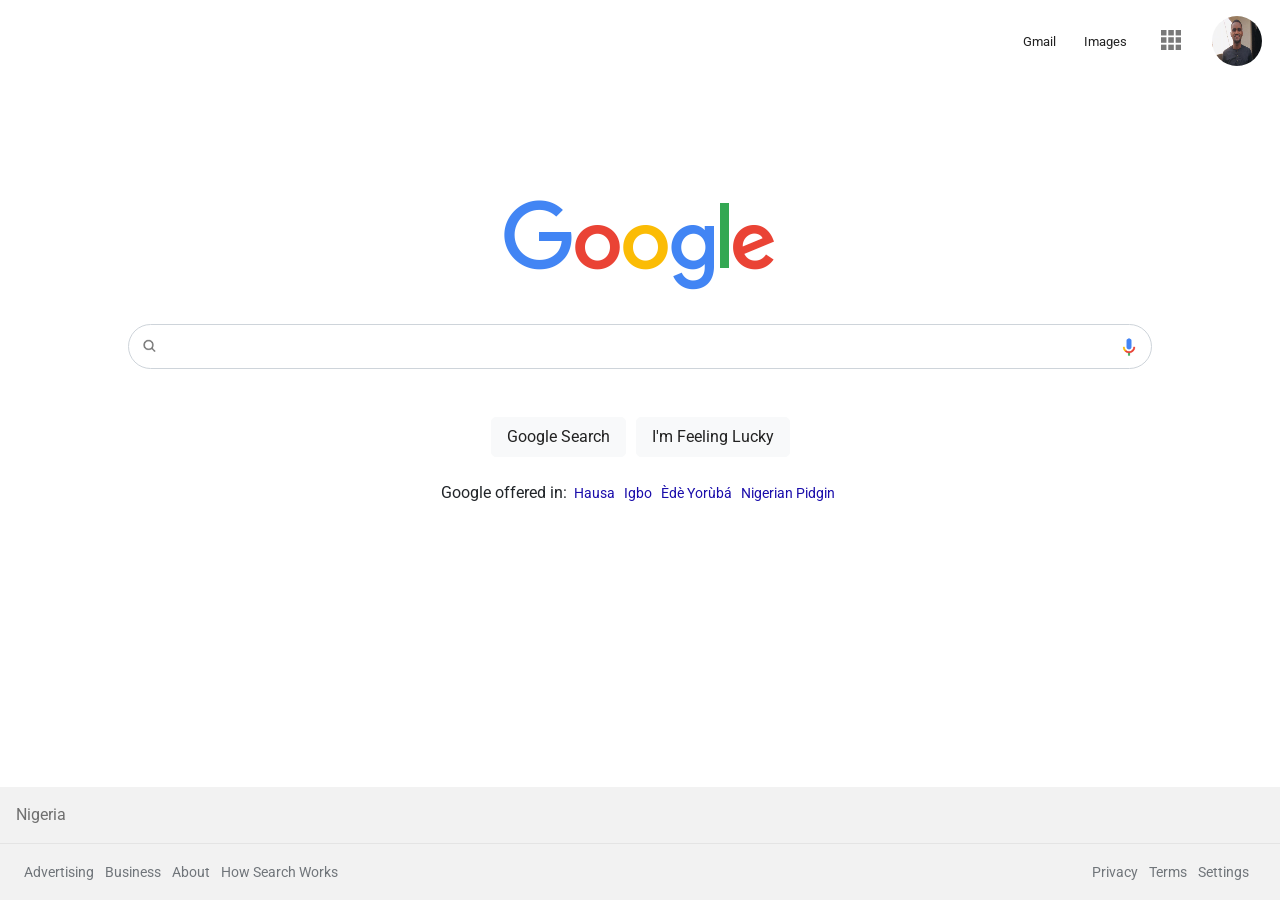
<file: index.html>
<!DOCTYPE html>
<html lang="en">

<head>
    <meta charset="UTF-8">
    <meta http-equiv="X-UA-Compatible" content="IE=edge">
    <meta name="viewport" content="width=device-width, initial-scale=1.0">
    <title>Document</title>
    <link rel="stylesheet" href="https://cdnjs.cloudflare.com/ajax/libs/twitter-bootstrap/4.5.3/css/bootstrap.min.css">
    <link rel="stylesheet" href="https://cdnjs.cloudflare.com/ajax/libs/font-awesome/5.15.1/css/all.min.css">
    <link href="https://fonts.googleapis.com/css2?family=Nunito+Sans:wght@600&display=swap" rel="stylesheet">
    <link href="https://fonts.googleapis.com/css2?family=Poppins&display=swap" rel="stylesheet">
    <link href="https://fonts.googleapis.com/css2?family=Roboto&display=swap" rel="stylesheet">
    <link rel="stylesheet" href="google.css">
</head>

<body>
    <nav>
        <ul>
            <li style="padding-top: 13px;"><a href="#">Gmail</a></li>
            <li style="padding-top: 13px;"><a href="#">Images</a></li>
            <li style="padding-top: 10px;"><a href="#"><img src="/images/icon.jpg" alt="" style="width: 20px; height: 20px;" ></a></li>
            <li><a href="#"><img src="/images/Abiodun.PNG" alt="" style="width: 50px; height: 50px; border-radius: 50px;"></a></li>
        </ul>
    </nav>
    <main>
        <div class="main-wrap">
            <div class="logo"><img src="/images/googlelogo.png" alt=""></div>
            <div class="input-group mb-3 nn">
                <div class="input-group-prepend" >
                    <span class="input-group-text "style="border-top-left-radius: 25px; border-bottom-left-radius: 25px;"><img src="/images/gg_search.png" alt="" width="15px"></span>
                </div>
                <input type="text" class="form-control" aria-label="Amount (to the nearest dollar)" style="height: 45px;">
                <div class="input-group-append">
                    <span class="input-group-text" style="border-top-right-radius: 25px; border-bottom-right-radius: 25px;"><img src="/images/Voice-Search-Icon-PNG.png" alt="" width="20px"></span>
                </div>
            </div>
            <div class="google-btn">
                <input type="button" value="Google Search">
                <input type="button" name="" id="" value="I'm Feeling Lucky">
            </div>
            <div class="offer-wrap">
                <div class="offer-text">Google offered in:</div>
                <div class="links">
                    <a href="#hausa">Hausa</a>
                    <a href="#igbo">Igbo</a>
                    <a href="#yoruba">Èdè Yorùbá</a>
                    <a href="#pidgin">Nigerian Pidgin</a>
                </div>
            </div>
        </div>
    </main>
    <footer>
        <div class="nig"><a>Nigeria</a></div>
        <div class="endlinks">
            <a href="#advert">Advertising</a>
            <a href="#business">Business</a>
            <a href="#about">About</a>
            <a href="#search">How Search Works</a>
            <span class="endlink-right">
                <a href="#privacy">Privacy</a>
                <a href="#terms">Terms</a>
                <a href="#settings">Settings</a>
            </span>

        </div>
    </footer>


    <script src="https://cdnjs.cloudflare.com/ajax/libs/jquery/3.5.1/jquery.slim.min.js"></script>
    <script src="https://cdnjs.cloudflare.com/ajax/libs/popper.js/1.16.1/umd/popper.min.js"></script>
    <script src="https://cdnjs.cloudflare.com/ajax/libs/twitter-bootstrap/4.5.3/js/bootstrap.min.js"></script>
</body>

</html>
</file>
<file: google.css>
* {
    margin: 0px;
    padding: 0px;
    box-sizing: border-box;
}
/* Head Section */
ul {
    list-style: none;
    display: flex;
    float: right;
    /* border: 1px solid red; */
    padding-right: 10px;
}
ul li {
    /* border: 1px solid blue; */
    width: 4rem;
    text-align: center;
    margin: 1rem 1px;
}
ul li a {
    text-decoration: none;
    color: #000000DE;
    font-family: 'Roboto', sans-serif;
    font-size: 13px;
}

/******* Body Section **********/
main {
    position: relative;
}
.main-wrap {
    /* border: 1px solid red; */
    position: absolute;
    text-align: center;
    width: 50%;
    top: 200px;
    left:  450px;
}


.main-wrap .logo {
    margin-bottom: 2rem;
}
.nn {
    /* border: 1px solid red; */
    width: 80%;
    margin: auto;
}
.input-group-text {
    background-color: transparent;
}
.input-group input {
    border-left: none;
    border-right: none;
}
.google-btn {
    padding: 2rem 0 1.5rem 0;
    /* border: 1px solid red; */
}
.google-btn input {
    padding: 7px 15px;
    margin: 0 3px;
    color: #222222;
    background-color: #f8f9fa;
    border: 1px solid #f8f9fa;
    border-radius: 5px;
}
.google-btn input:hover {
    border: 1px solid #c4c4c4;
}
.offer-wrap {
    display: flex;
    justify-content: center;
}
.offer-text {
    padding-right: 7px;
}
.links a {
    color: #1a0dab !important;
    font-size: .85rem;
    margin-right: 5px;
}

/* Footer section */

footer {
    position: absolute;
    bottom: 0px;
    width: 100%;
   
    background-color: #f2f2f2;
}
.nig {
    padding: 1rem;
    color: rgba(0,0,0,.54);
}
.endlinks {
    border-top: 1px solid #e4e4e4;
    padding: 1rem 1.5rem;
}
.endlink-right {
    float: right;
}
.endlinks a {
    color: #70757a;
    font-size: .9rem;
    margin-right: 7px;
}


@media (max-width:500px) {
    .main-wrap {
        /* border: 1px solid red; */
        left: 0px;
        width: 100%;
    }
    .google-btn {
        padding: .9rem 0 1rem 0;
    }
    .offer-wrap {
        display: block;
    }
    .logo {
        margin-bottom: .8rem !important;
    }
    .logo img {
        width: 150px;
    }
    .nn {
        width: 90%;
    }
    .endlinks {
       justify-content: center;
    }
}
@media (min-width: 768px) {
    .main-wrap {
        /* border: 1px solid red; */
        left: 0px;
        width: 100%;
    }
}
@media (min-width:1100px) {
    .main-wrap {
        /* border: 1px solid red; */
        left: 0px;
        width: 100%;
       
    }
}
@media (min-width: 1300px) {
    .main-wrap {
        /* border: 1px solid red; */
        position: absolute;
        text-align: center;
        width: 50%;
        top: 200px;
        left:  450px;
    }
}
</file>
